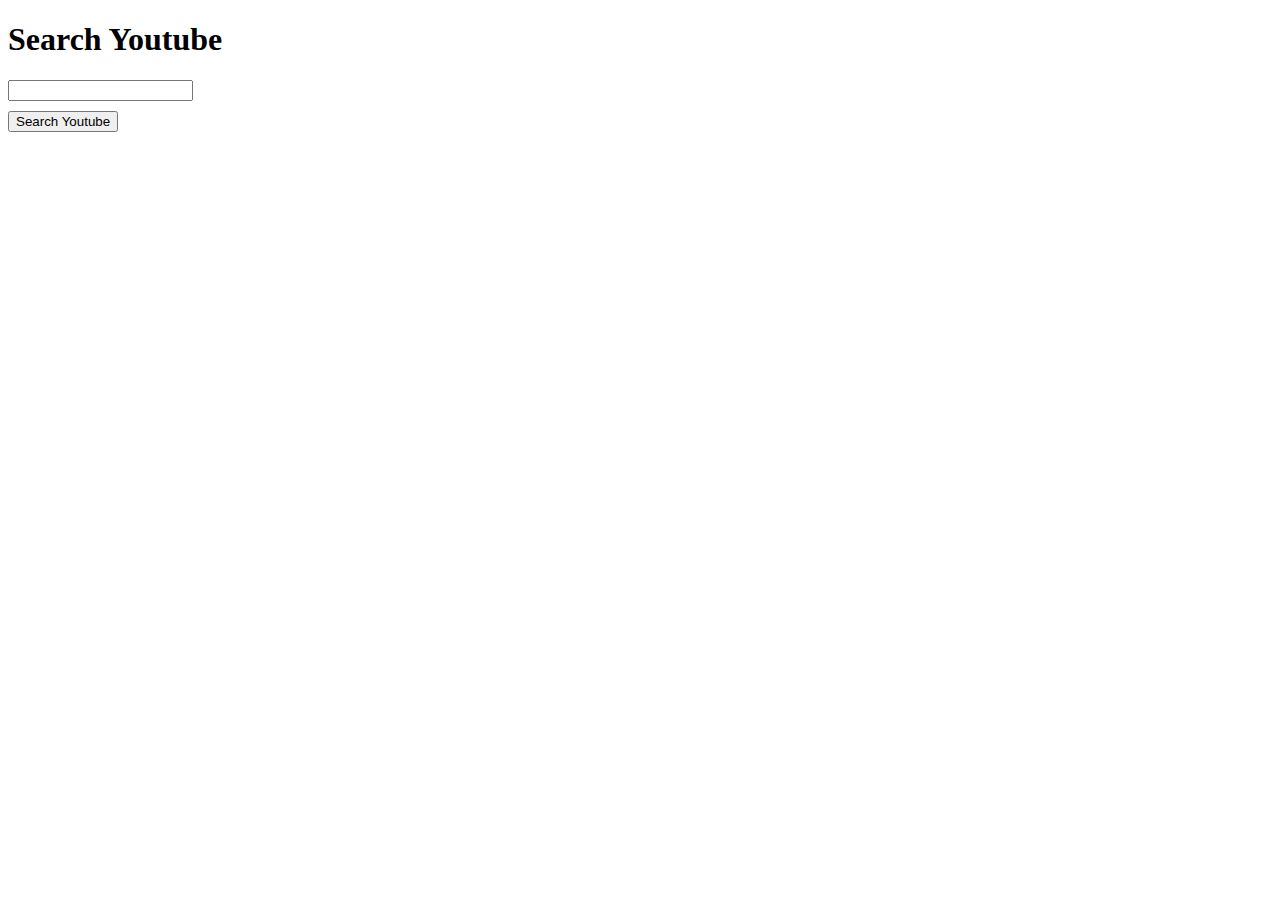
<file: index.html>
<!DOCTYPE html>
<html lang="en">

<head>
    <meta charset="UTF-8">
    <meta name="viewport" content="width=device-width, initial-scale=1.0">
    <meta http-equiv="X-UA-Compatible" content="ie=edge">
    <link rel="stylesheet" href="https://stackpath.bootstrapcdn.com/bootstrap/4.1.3/css/bootstrap.min.css" integrity="sha384-MCw98/SFnGE8fJT3GXwEOngsV7Zt27NXFoaoApmYm81iuXoPkFOJwJ8ERdknLPMO"
        crossorigin="anonymous">
    <script src="https://code.jquery.com/jquery-3.3.1.slim.min.js" integrity="sha384-q8i/X+965DzO0rT7abK41JStQIAqVgRVzpbzo5smXKp4YfRvH+8abtTE1Pi6jizo"
        crossorigin="anonymous"></script>
    <script src="https://cdnjs.cloudflare.com/ajax/libs/popper.js/1.14.3/umd/popper.min.js" integrity="sha384-ZMP7rVo3mIykV+2+9J3UJ46jBk0WLaUAdn689aCwoqbBJiSnjAK/l8WvCWPIPm49"
        crossorigin="anonymous"></script>
    <script src="https://stackpath.bootstrapcdn.com/bootstrap/4.1.3/js/bootstrap.min.js" integrity="sha384-ChfqqxuZUCnJSK3+MXmPNIyE6ZbWh2IMqE241rYiqJxyMiZ6OW/JmZQ5stwEULTy"
        crossorigin="anonymous"></script>
    <link rel="stylesheet" href="assets/css/style.css">
    <title>Youtube Searcher</title>
</head>

<body>
    <div class="jumbotron jumbotron-fluid text-center">
        <div class="container">
            <h1 class="display-4">Search Youtube</h1>
            <div class="container buttons">

            </div>
            <div class="input-group mb-3">
                <input id="targetVideo" type="text" class="form-control" placeholder="" aria-label="Example text with button addon"
                    aria-describedby="button-addon1">
            </div>
            <button on click="search()" type="button" class="btn btn-primary addVids">Search Youtube</button>
        </div>
    </div>
    <div class="container imgs">

    </div>
    <script src="https://cdnjs.cloudflare.com/ajax/libs/jquery/3.2.1/jquery.min.js"></script>
    <script src="assets/js/app.js"></script>
    <script src="https://apis.google.com/js/client.js?onload=onClientLoad" type="text/javascript"></script>
</body>

</html>
</file>
<file: assets/css/style.css>
*{
    box-sizing: border-box;
}
.buttons{
    margin-bottom: 10px;
}
.btn{
    margin-top: 10px;
}
.mb-3{
    margin-top: 10px;
}
.imgdiv{
    width: 200px;
    height: 200px;
    float: left;
    left: 20px;
    border: 3px solid black;
    border-radius: 7px;
    margin-left: 10px;
    margin-top:40px;
}
.imges{
    width: 100%;
    height: 100%;
}
.view{
    width: 100%;
}
.videoContainer{
    margin-bottom: 25px;
}
</file>
